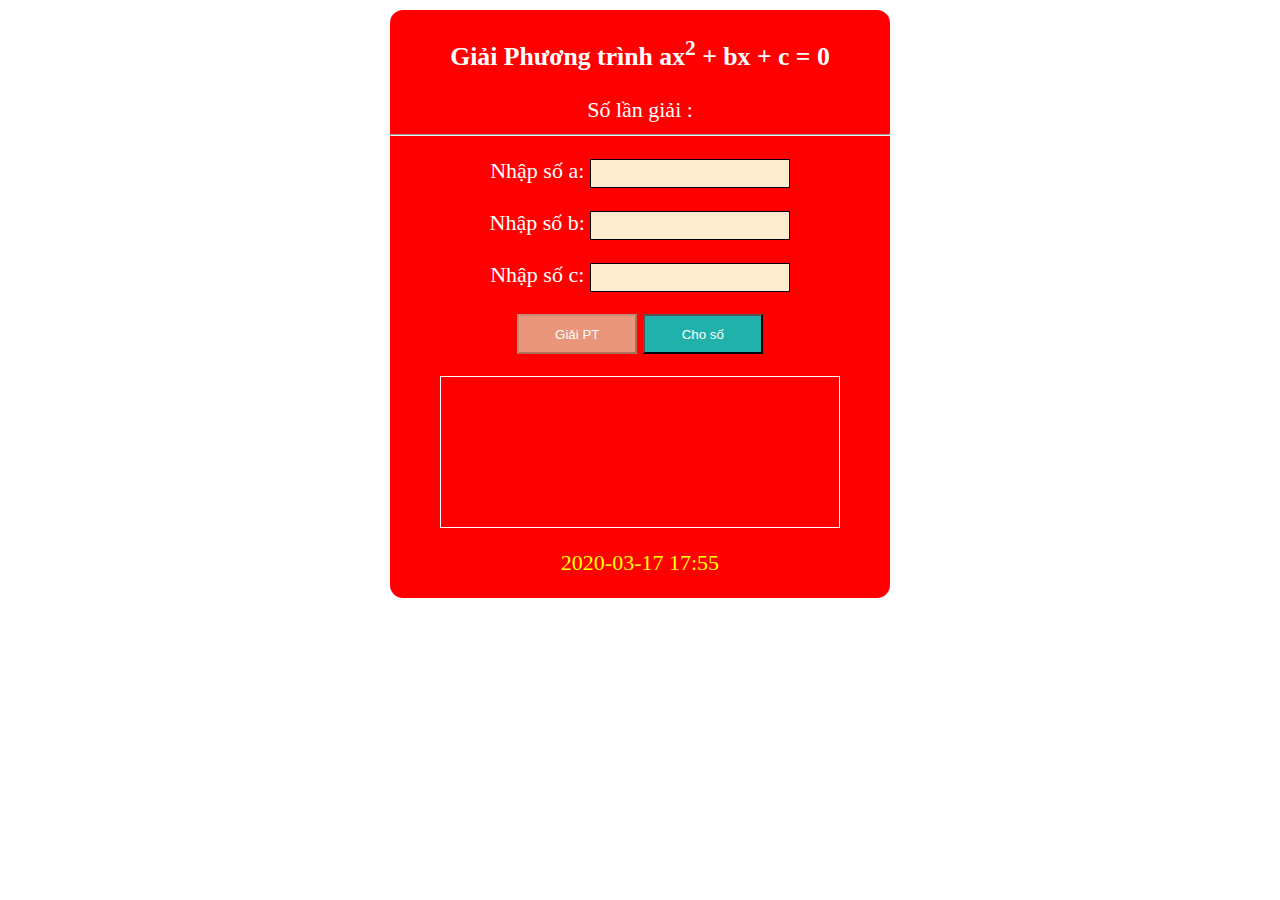
<file: bai1.html>
<html>

<head>
    <link rel="stylesheet" href="CSS/bai1.css">
    <title>Phạm Thanh Thương - PS23293</title>
    <meta charset="utf-8">
</head>

<body>
    <div class="container">
        <h3> Giải Phương trình ax<sup>2</sup> + bx + c = 0</h3>
        <span> Số lần giải : <b id="solangiai"></b> </span>

        <hr>
        <form>
            <p> <label>Nhập số a: </label> <input type="text" id="a"></p>
            <p> <label>Nhập số b: </label> <input type="text" id="b"></p>
            <p> <label>Nhập số c: </label> <input type="text" id="c"></p>
            <button type="button" class="nut_khoa" disabled id="btngiai" onclick="ptb2.giai(); dem();">Giải PT</button>
            <button type="button" class="nut" id="btnchoso" onclick="choso()"> Cho số</button>
        </form>
        <div id="kq"> </div>
        <p id="dongho">2020-03-17 17:55 </p>
    </div>
</body>

</html>
<script>
    function choso() {
        var a = Math.round(Math.random() * 10);
        var b = Math.round(Math.random() * 10);
        var c = Math.round(Math.random() * 10);
        document.getElementById("a").value = a;
        document.getElementById("b").value = b;
        document.getElementById("c").value = c;
        var btn = document.getElementById("btngiai");
        btn.disabled = false;
        btn.className = 'nut';
    }   
</script>
<script>
    var ptb2 = {
        giai: function () {
            var a = document.getElementById("a").value;
            var b = document.getElementById("b").value;
            var c = document.getElementById("c").value;
            if (a == 0) {
                if (b == 0) {
                    if (c == 0) {
                        document.getElementById("kq").innerHTML = "<p> Vô số nghiệm </p>";
                    }
                }
            } else {
                var delta = b * b - 4 * a * c;
                if (delta < 0) {
                    document.getElementById("kq").innerHTML = "<p> Vô nghiệm </p>";
                }
                else if (delta == 0) {
                    var x = -b / (2 * a);
                    str = `<p> Phương trình có nghiệm kép: ${x.toFixed(2)}</p>`;
                    document.getElementById("kq").innerHTML = str;
                }
                else {

                    var x1 = (-b - Math.sqrt(delta)) / (2 * a);
                    var x2 = (-b + Math.sqrt(delta)) / (2 * a);
                    var str = `<p>Phương trình có 2 nghiệm phân biệt </p>
                                   <p>X<sub>1</sub> = ${x1.toFixed(2)} </p>
                                   <p>X<sub>2</sub> = ${x2.toFixed(2)} </p>
                                  `;
                    document.getElementById("kq").innerHTML = str;
                }
            }
            btn = document.getElementById("btngiai");
            btn.className = "nut_khoa";
            btn.disabled = true;
        }
    }
</script>
<script>
    var solangiai = 0;
    function dem() {
        solangiai++;
        document.getElementById("solangiai").innerHTML = solangiai;
    }



</script>
<script>
    function tg() {
        var d = new Date();
        var nam = d.getFullYear();
        var thang = d.getMonth() + 1;
        var ngay = d.getDate();
        var gio = d.getHours();
        var phut = d.getMinutes();
        var giay = d.getSeconds();
        var str = `Bây giờ là ${ngay}/${thang}/${nam} ${gio}:${phut}:${giay}`;
        document.getElementById("dongho").innerHTML = str;
    }
    setInterval("tg()", 1000);
</script>
</file>
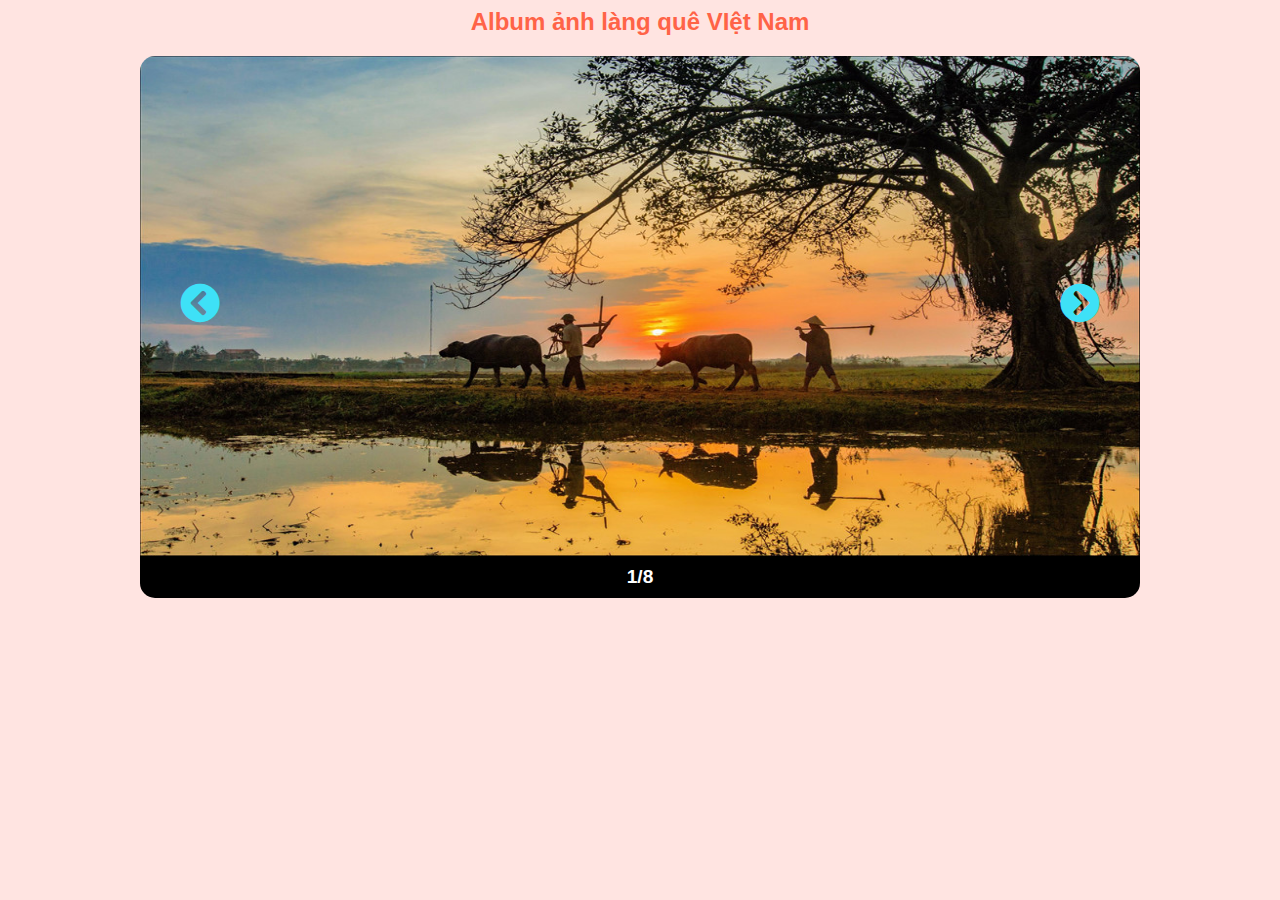
<file: bai2.html>
<html>
    <head>
       <link rel="stylesheet" href="CSS/bai2.css"> 
       <link rel="stylesheet" href="https://use.fontawesome.com/releases/v5.7.0/css/all.css">
       <title>Phạm Thanh Thương - PS23293</title>
        <meta charset="utf-8">
    </head>

    <body>
        
        <div class="container">
            <h2>Album ảnh làng quê VIệt Nam</h2>
            <img id="hinh" src="img/0.jpg" >
        <div class="dieuhuong">
            <i class="fa fa-chevron-circle-left" onclick="prev()"></i>
            <i class="fa fa-chevron-circle-right" onclick="next()"></i>
        </div>
        <p id="dem">1/8</p>
        </div>
    </body>
    
</html>
<script>
    var arr_hinh=[
        "img/0.jpg",
        "img/1.jpg",
        "img/2.jpg",
        "img/3.jpeg",
        "img/4.jpg",
        "img/5.jpg",
        "img/6.jpg",
        "img/7.jpg",
        
    ]
    var index=1;
    function next(){
    index++;
    if(index>=arr_hinh.length)index=1;
    document.getElementById('hinh');
    hinh.src=arr_hinh[index];
    document.getElementById('dem').innerHTML =index+"/" + arr_hinh.length;
}
    function prev(){
    index--;
    if(index<1) index= arr_hinh.length -1;
    document.getElementById('hinh').src=arr_hinh[index];
    document.getElementById('dem').innerHTML =index+"/" + arr_hinh.length;
}
</script>
</file>
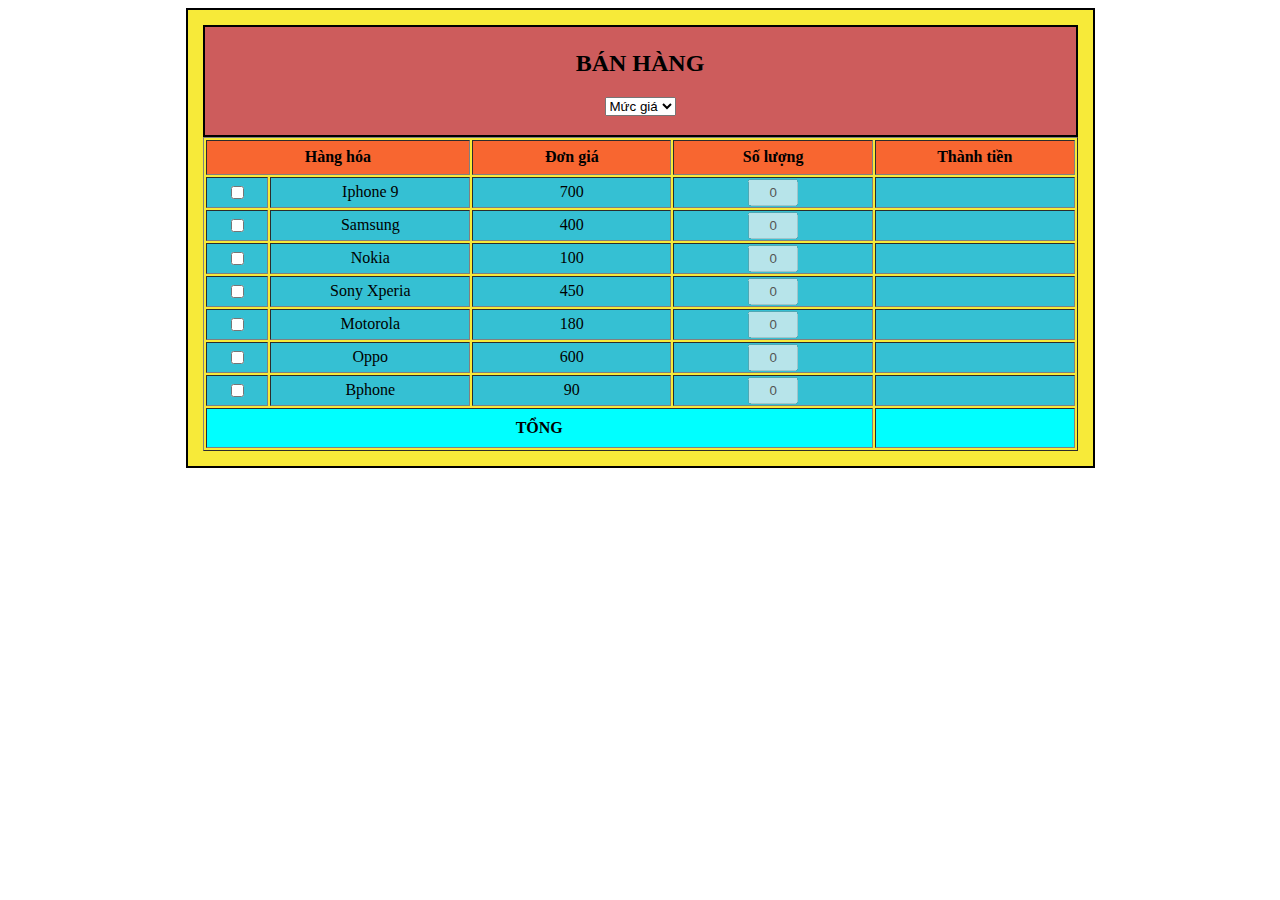
<file: bai3.html>
<html>
    <head>
        <link rel="stylesheet" href="CSS/bai3.css">
        <title>Phạm Thanh Thương - PS23293</title>
        <meta charset="utf-8">
    </head>

    <body>
        
     <div class="container">

        <div class="TD" >
          
        
         <h2>BÁN HÀNG</h2>
         <p>
            <select id="mucgia" onchange="doimucgia()" class="txt">
            <option value="-1">Mức giá</option>
          
            <option value="200">200</option>
            <option value="400">400</option>
            <option value="600">600</option>
            <option value="800">800</option>
        </select>
        </p>   
    </div>
          <table border="1">
              <tr class="t1">
                  <th colspan="2">Hàng hóa</th>
                  <th>Đơn giá</th>
                  <th>Số lượng </th>
                  <th>Thành tiền</th>
              </tr>

              <tr>
                <td id="cb"><input onclick="tich1checkbox(0)" type="checkbox" name="chon"></td>
                <td>Iphone 9</td>
                <td name="gia">700</td>
                <td><input onkeyup="thanhtien(this)" value="0" name="soluong" disabled ></td>
                <td name="thanhtien"></td>
              </tr>

              <tr>
                <td  id="cb"><input onclick="tich1checkbox(1)" type="checkbox"></td>
                <td>Samsung</td>
                <td name="gia">400</td>
                <td><input onkeyup="thanhtien(this)" value="0" name="soluong" disabled></td>
                <td name="thanhtien"></td>
              </tr>


              <tr>
                <td  id="cb"><input onclick="tich1checkbox(2)" type="checkbox"></td>
                <td>Nokia</td>
                <td name="gia">100</td>
                <td><input onkeyup="thanhtien(this)" value="0" name="soluong" disabled></td>
                <td name="thanhtien"></td>
              </tr>

              <tr>
                <td  id="cb"><input onclick="tich1checkbox(3)" type="checkbox"></td>
                <td>Sony Xperia</td>
                <td name="gia">450</td>
                <td><input onkeyup="thanhtien(this)" value="0" name="soluong" disabled></td>
                <td name="thanhtien"></td>
              </tr>

              <tr>
                <td  id="cb"><input onclick="tich1checkbox(4)" type="checkbox"></td>
                <td>Motorola</td>
                <td name="gia">180</td>
                <td><input onkeyup="thanhtien(this)" value="0" name="soluong" disabled></td>
                <td name="thanhtien"></td>
              </tr>

              <tr>
                <td  id="cb"><input onclick="tich1checkbox(5)" type="checkbox"></td>
                <td>Oppo</td>
                <td name="gia">600</td>
                <td><input onkeyup="thanhtien(this)" value="0" name="soluong" disabled></td>
                <td name="thanhtien"></td>
              </tr>

              <tr>
                <td  id="cb"><input onclick="tich1checkbox(6)" type="checkbox"></td>
                <td>Bphone</td>
                <td name="gia">90</td>
                <td><input onkeyup="thanhtien(this)" value="0" name="soluong" disabled></td>
                <td name="thanhtien"></td>
              </tr>

              <tr class="tong">
               <th colspan="4">TỔNG</th>
               <td id="tong"><b></b></td>
               
              </tr>
          </table>  
        </div>
    </body>
</html>
<script>
  function doimucgia(){
    var arrGia = document.getElementsByName("gia");
    var obj = document.getElementById("mucgia");
    mucdangchon = obj.value;
    for(i=0; i<arrGia.length;i++){
      gia = parseFloat(arrGia[i].innerText);
      if (gia<mucdangchon || mucdangchon==-1){
        arrGia[i].parentNode.style.display="";
      }
      else{
        arrGia[i].parentNode.style.display="none";
      }
    }
    tongtien();
  }



</script>
<script>
    function tich1checkbox(i){
      var arrSL = document.getElementsByName("soluong");
      arrSL[i].disabled = !arrSL[i].disabled;
      if (arrSL[i].disabled==true){
        arrSL[i].value=0;
        arrSL[i].parentNode.nextElementSibling.innerText="";
      }
      tongtien();
    }
</script>
<script>
    function thanhtien(obj){
      var soluong = obj.value;
      var gia =obj.parentNode.previousElementSibling.innerText;
      obj.parentNode.nextElementSibling.innerText= soluong*gia;
     tongtien(); 
    }

</script>
<script>
function tongtien(){
  tt=0;
  var arrThanhTien = document.getElementsByName("thanhtien");
  for(i=0; i<arrThanhTien.length; i++){
    if (arrThanhTien[i].parentNode.style.display==""){
    tien = arrThanhTien[i].innerText;
    tt+=Number(tien);
   }
  }
  document.getElementById("tong").innerHTML=tt;
}
</script>
</file>
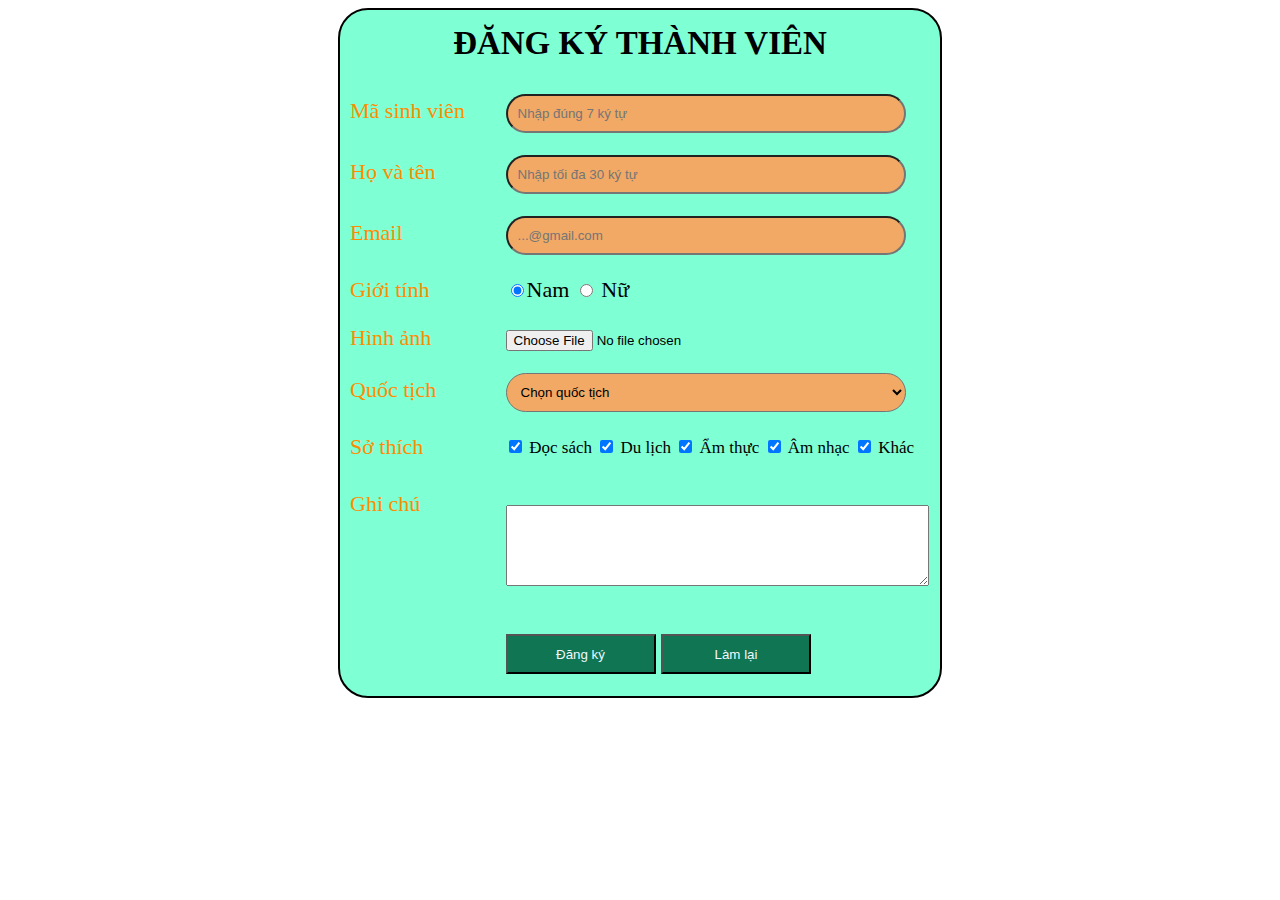
<file: bai4.html>
<html>
    <head>
        <link rel="stylesheet" href="CSS/bai4.css">
        <title>Phạm Thanh Thương - PS23293</title>
        <meta charset="utf-8">
    </head>
    <body>
        
        <div id="hm">
            <form id = "dangky">
                <h2>ĐĂNG KÝ THÀNH VIÊN</h2>
                <P>
                    <label> Mã sinh viên</label>
                    <input type="text" class="txt" maxlength="7" placeholder="Nhập đúng 7 ký tự">
                </P>
                <p>
                    <label> Họ và tên</label>
                    <input type="tex" class="txt" placeholder="Nhập tối đa 30 ký tự"   maxlength="30">
                </p>
                <p>
                    <label> Email</label>
                    <input type="tex" class="txt"  placeholder="...@gmail.com">
                </p>
              
                <p>
                    <label>Giới tính</label>
                    <input type="radio" value="0" name="gioitinh" checked>Nam
                    <input type="radio" value="1" name="gioitinh"> Nữ
                </p>
                <p>
                    <label>Hình ảnh</label>
                    <input type="file" class="tx" placeholder="Chọn hình của bạn" name="ha">
                </p>
                <p>
                    <label>Quốc tịch</label>
                    <select name="qt" class="txt">
                    <option value="0">Chọn quốc tịch</option>
                    <option value="1">Việt Nam</option>
                    <option value="2">USA</option>
                    <option value="3">Khác</option>
                </select>
                </p>
                <p >
                    <label>Sở thích</label>
                    <p class="st">
                    <input type="checkbox" checked> Đọc sách 
                    <input type="checkbox" checked> Du lịch 
                    <input type="checkbox" checked> Ẩm thực 
                    <input type="checkbox" checked> Âm nhạc 
                    <input type="checkbox" checked> Khác

                </p>
                </p> 
                <p >
                    <label class="gc">Ghi chú</label>
                    <textarea cols="50" rows="5" class="gcc"></textarea>
                    
                    
    
                </p>
                <p id="hc">
                    <label> </label>
                    <button  type="submit"> Đăng ký </button>
                    <button  type="reset"> Làm lại </button>
                </p>
            </form>
        </div>
    </body>
</html>
</file>
<file: CSS/bai1.css>
.container{
    width: 500px; margin: auto;
    background-color: red; color: white;
    font-size: 22px; text-align: center;
    border: solid 2px white;
    border-radius: 15px;
}
form input[id]{
    width: 200px; text-align: center;
    padding: 6px 0;
    border: solid 1px black;
    background-color: blanchedalmond;
}
form button{
    width: 120px; height: 40px;
}
.nut{
    background: lightseagreen;
    color: white;
}
.nut_khoa{
    background: darksalmon;
    color: white;
}
#solangiai{
    color: yellow;
}
#kq{
    height: 150px;
    margin: 10px 50px 0 50px;
    border: 1px double white;
}
#dongho{
    color: yellow;
    
    font-size: italic;
}
</file>
<file: CSS/bai2.css>
body{
 font-family: arial;  
 background-color: mistyrose;
}
.container{
    width: 1000px;height: 500px; margin: 0px auto; position: relative;
}
.container h2{
text-align: center;
color: tomato;
}
.container img{
    border-radius: 15px 15px 0px 0px;
    width: 100%; height: 100%;
}
.container i:first-child{
    position: absolute; top: 55%; left: 40px;
    color: rgb(62, 225, 247); font-size: 40px;
}
.container i:last-child{
    position: absolute; top: 55%; right: 40px;
    color: rgb(62, 225, 247); font-size: 40px;
}
#dem{
    border-radius: 0 0 15px 15px;
    margin: 0px; padding:10px 0;
    background-color: black; color: white;
    text-align: center;
    font-size: 1.2em; font-weight: bold;
}
</file>
<file: CSS/bai3.css>
.container{
    width: 875px;
    margin: auto;
    border: 2px solid;
    padding: 15px 15px 15px 15px;background-color: rgb(247, 234, 57);
}

td{
    width: 200px;
    text-align: center;
}
.TD{
    border: 2px solid;
    padding: 3;
    margin: 0;
    background-color: indianred;
    text-align: center;
}
.t{
    color: crimson;
    height: 40px;
}
.t1{
    height: 35;
}
.t1 th{
    background-color: rgb(248, 102, 48);
}
#cb{
    width: 60;
}
table th{
    background-color: aqua;
}
table td{
    background-color: rgb(53, 192, 211);
}
table [name='soluong']{
    width: 50; text-align: center; padding: 4;
}
  #tong{
      height: 40;
      background-color: aqua;
  }
</file>
<file: CSS/bai4.css>
#hm {
    background-color: aquamarine;
    width: 600px;
    border:2px  solid;
    border-radius: 30px;
    font-size: 22px;
    margin: auto;
}

h2{ width: 599px;
    border-radius: 20px 20px 0px 0px ;
   

text-align: center;
padding-bottom: 10px;
padding-top: 15px;
margin: auto;
}

#dangky{width: 600px;   
margin: auto;           
}
#dangky label{
    padding-left: 10px;
    width:150px; display: inline-block; color: darkorange;
}
#dangky .txt{
    width: 400px ; border: 1px solidn darkorange; padding: 10px;
}
#dangky button{
    width: 150px; height: 40px; font-size: lem;
    background-color: rgb(15, 117, 83);
    color: aliceblue;
}
.txt{
    border-radius: 30px;
    background-color: rgb(241, 169, 101);
}
button{border-radius: px;
}
.st{
    font-size: 17px;
  left: 165px;
  position: relative;
    bottom:45px;

}
.gc{
    position: relative;
    bottom: 95px;
}
.gcc{
    position: relative;
    bottom: 20px;
}
</file>
